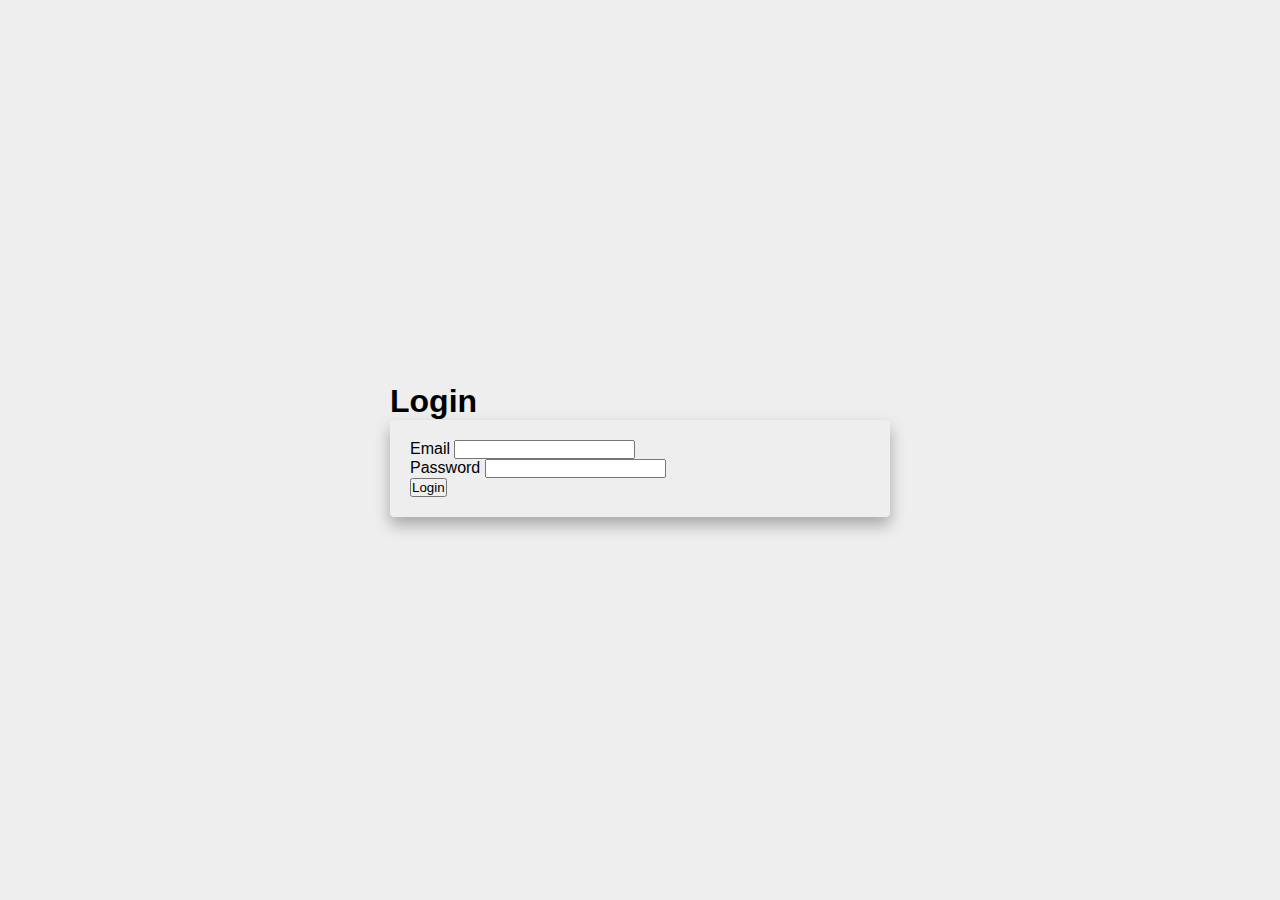
<file: login.html>
<!DOCTYPE html>
<html lang="en">
<head>
    
    
    <title>Login</title>
<style>
    *{
        margin: 0;
        padding: 0;
        box-sizing: border-box;
    }
    body{
        min-height: 100vh;
        background: #eee;
        display: flex;
        font-family: sans-serif;
    }
    .container{
        margin: auto;
        width: 500px;
        max-width: 90%;
    }
    .container form{
        width: 100%;
        height: 100%;
        padding: 20px;
        background: #eee;
        border-radius: 4px;
        box-shadow: 0 8px 16px rgba(0,0,0,.3);
    }
</style>
</head>
<body>
    <div class="container">
        <h1>Login</h1>
        <form action="">
            <div class="form-group">
                <label for="">Email</label>
                <input type="text" class="form-control" required>
                <div>
                    <form action="">
                        <div class="form-group">
                            <label for="">Password</label>
                            <input type="text" class="form-control" required>
                </div>
            </div>
            <input type="submit" class="btn" value="Login">
        </form>
    </div>
</body>
</html>
</file>
